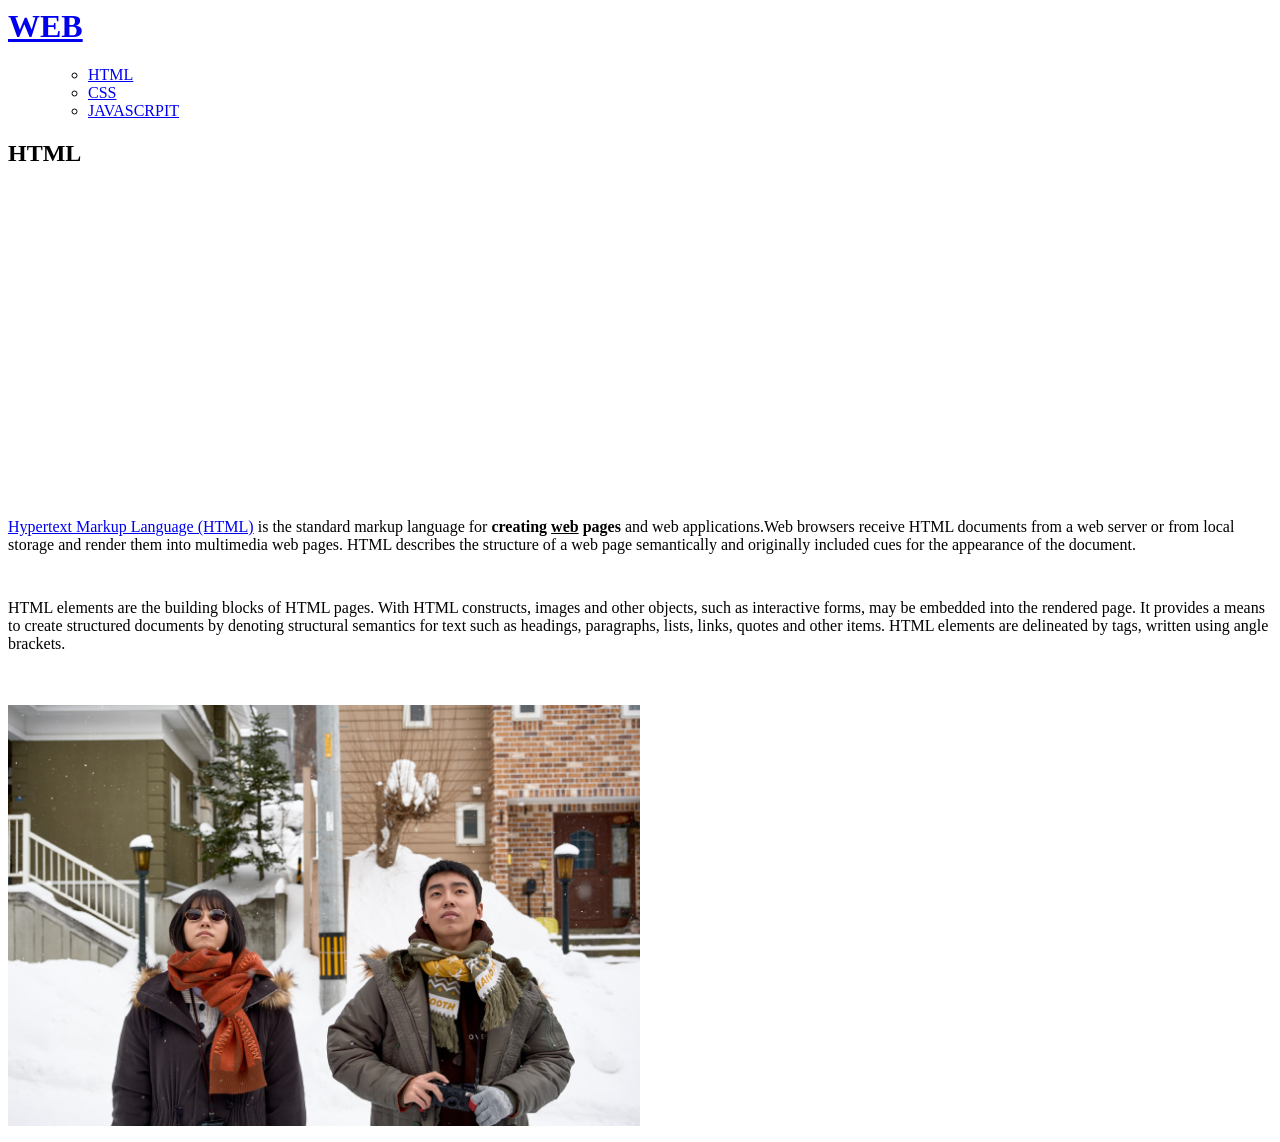
<file: main/test1.html>
</doctype html>
<html>

<head>
    <title>WEB1 - html</title>
    <meta charset="utf-8">
</head>

<body>
    <h1><a href="index.html">WEB</a></h1>

    <ol>
        <ul>
            <li><a href="1.html">HTML</a></li>
            <li><a href="2.html">CSS</a></li>
            <li><a href="3.html">JAVASCRPIT</a></li>
        </ul>
    </ol>

    <h2>HTML</h2>
    <p>
        <iframe width="560" height="315" src="https://www.youtube.com/embed/PZ5ZA2QxLpU" title="YouTube video player"
            frameborder="0"
            allow="accelerometer; autoplay; clipboard-write; encrypted-media; gyroscope; picture-in-picture; web-share"
            allowfullscreen></iframe>
    </p>
    <p>
        <a href="https://www.w3.org/TR/html5/" target="_blank" title="html5 speicification">Hypertext Markup
            Language
            (HTML)</a>
        is the standard markup language for <strong>creating <u>web</u> pages</strong>
        and web applications.Web browsers receive HTML documents from a web server
        or from local storage and render them into multimedia web pages.
        HTML describes the structure of a web page semantically and originally included cues for the appearance
        of the
        document.
    </p>
    <p style="margin-top:45px;">HTML elements are the building blocks of HTML pages.
        With HTML constructs, images and other objects, such as interactive forms,
        may be embedded into the rendered page. It provides a means to create structured
        documents by denoting structural semantics for text such as headings, paragraphs,
        lists, links, quotes and other items. HTML elements are delineated by tags, written using angle
        brackets.
    </p>

    <br></br>
    <img src="Snow.jpg" width="50%">
    <p>
    <div id="disqus_thread"></div>
    <script>
        /**
        *  RECOMMENDED CONFIGURATION VARIABLES: EDIT AND UNCOMMENT THE SECTION BELOW TO INSERT DYNAMIC VALUES FROM YOUR PLATFORM OR CMS.
        *  LEARN WHY DEFINING THESE VARIABLES IS IMPORTANT: https://disqus.com/admin/universalcode/#configuration-variables    */
        /*
        var disqus_config = function () {
        this.page.url = PAGE_URL;  // Replace PAGE_URL with your page's canonical URL variable
        this.page.identifier = PAGE_IDENTIFIER; // Replace PAGE_IDENTIFIER with your page's unique identifier variable
        };
        */
        (function () { // DON'T EDIT BELOW THIS LINE
            var d = document, s = d.createElement('script');
            s.src = 'https://web1-hikckuoezg.disqus.com/embed.js';
            s.setAttribute('data-timestamp', +new Date());
            (d.head || d.body).appendChild(s);
        })();
    </script>
    <noscript>Please enable JavaScript to view the <a href="https://disqus.com/?ref_noscript">comments powered by
            Disqus.</a></noscript></p>
    <p>
        <!--Start of Tawk.to Script-->
        <script type="text/javascript">
            var Tawk_API = Tawk_API || {}, Tawk_LoadStart = new Date();
            (function () {
                var s1 = document.createElement("script"), s0 = document.getElementsByTagName("script")[0];
                s1.async = true;
                s1.src = 'https://embed.tawk.to/649d4022cc26a871b02551bb/1h43451rv';
                s1.charset = 'UTF-8';
                s1.setAttribute('crossorigin', '*');
                s0.parentNode.insertBefore(s1, s0);
            })();
        </script>
        <!--End of Tawk.to Script-->
    </p>
</body>

</html>
</file>
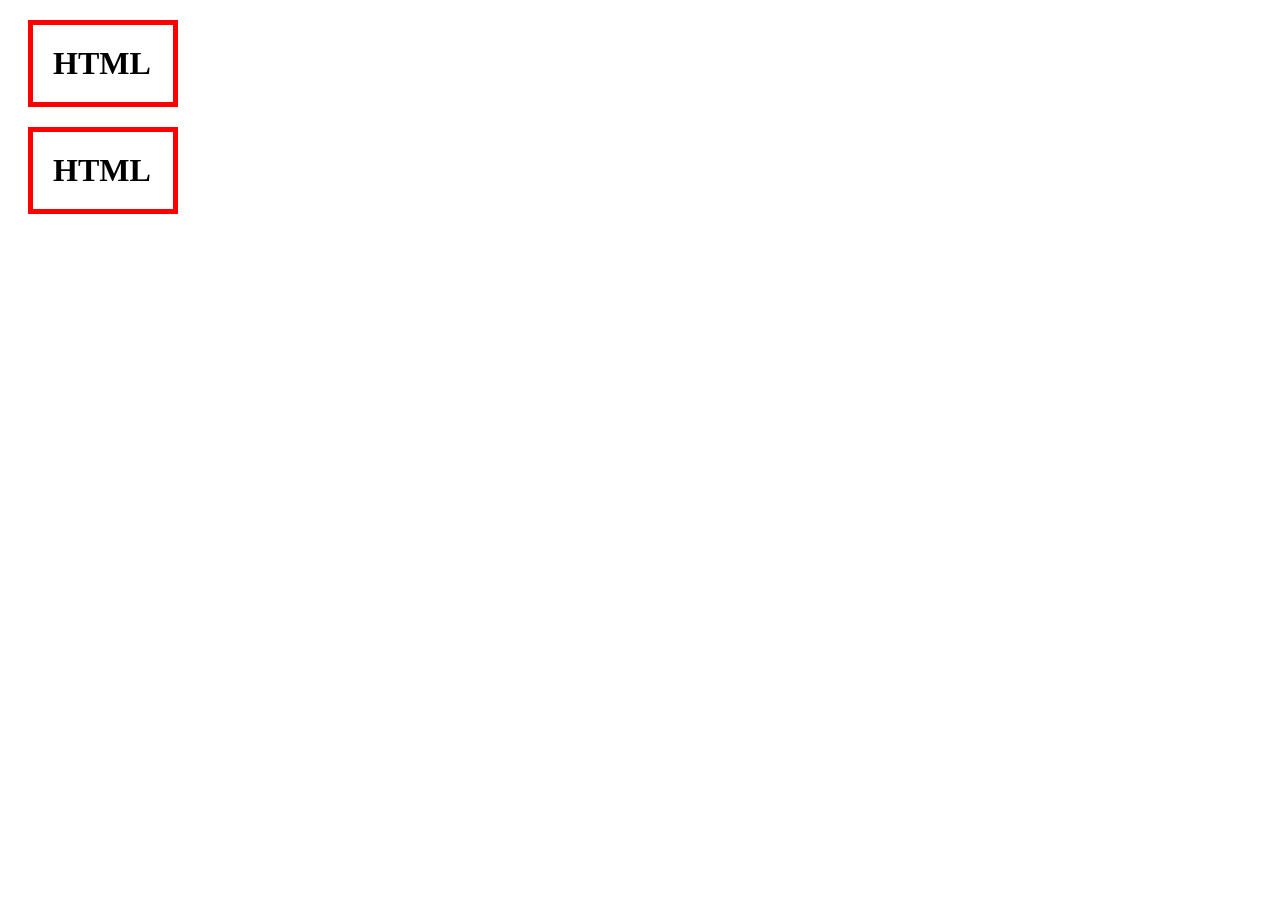
<file: practice/box.html>
<!DOCTYPE html>
<html>
    <head>
        <meta charset="utf-8">
        <title></title>
        <style>
            h1, a{
                border:5px solid red;
                padding:20px;
                margin:20px;
                width:100px
            }
        </style>
    </head>
    <body>
        <h1>HTML</h1>
        <h1>HTML</h1>
    </body>
</html>
</file>
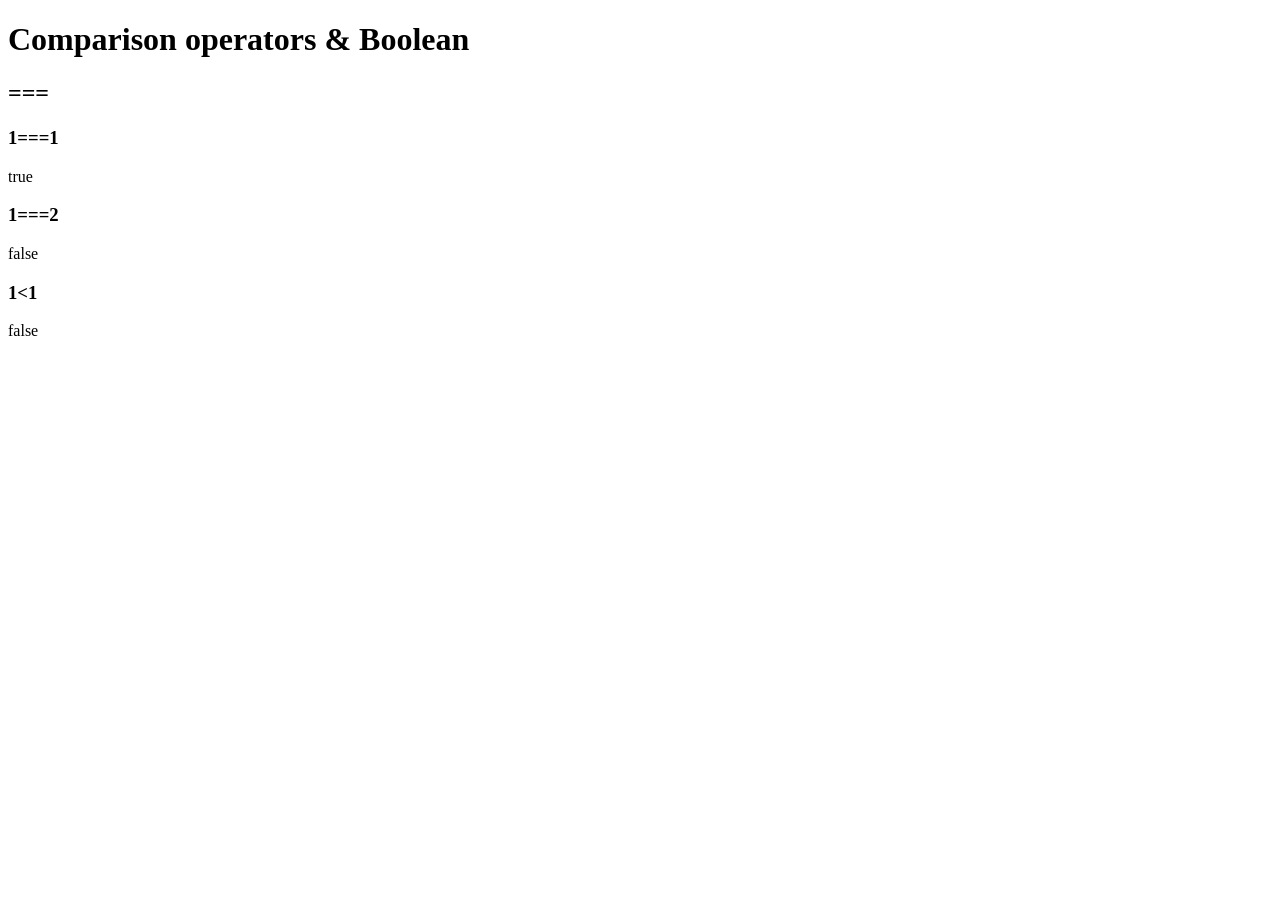
<file: practice/ex2.html>
<!DOCTYPE html>
<html>

<head>
    <meta charset="utf-8">
    <title></title>
</head>

<body>
    <h1>Comparison operators & Boolean</h1>
    <h2>===</h2> <!--- 비교연산자 --->

    <h3>1===1</h3>
    <script>
        document.write(1===1); 
    </script>

    <h3>1===2</h3>
    <script>
        document.write(1===2);
    </script>

    <h3>1&lt;1</h3>
    <script>
        document.write(1<1);
    </script>
</body>

</html>
</file>
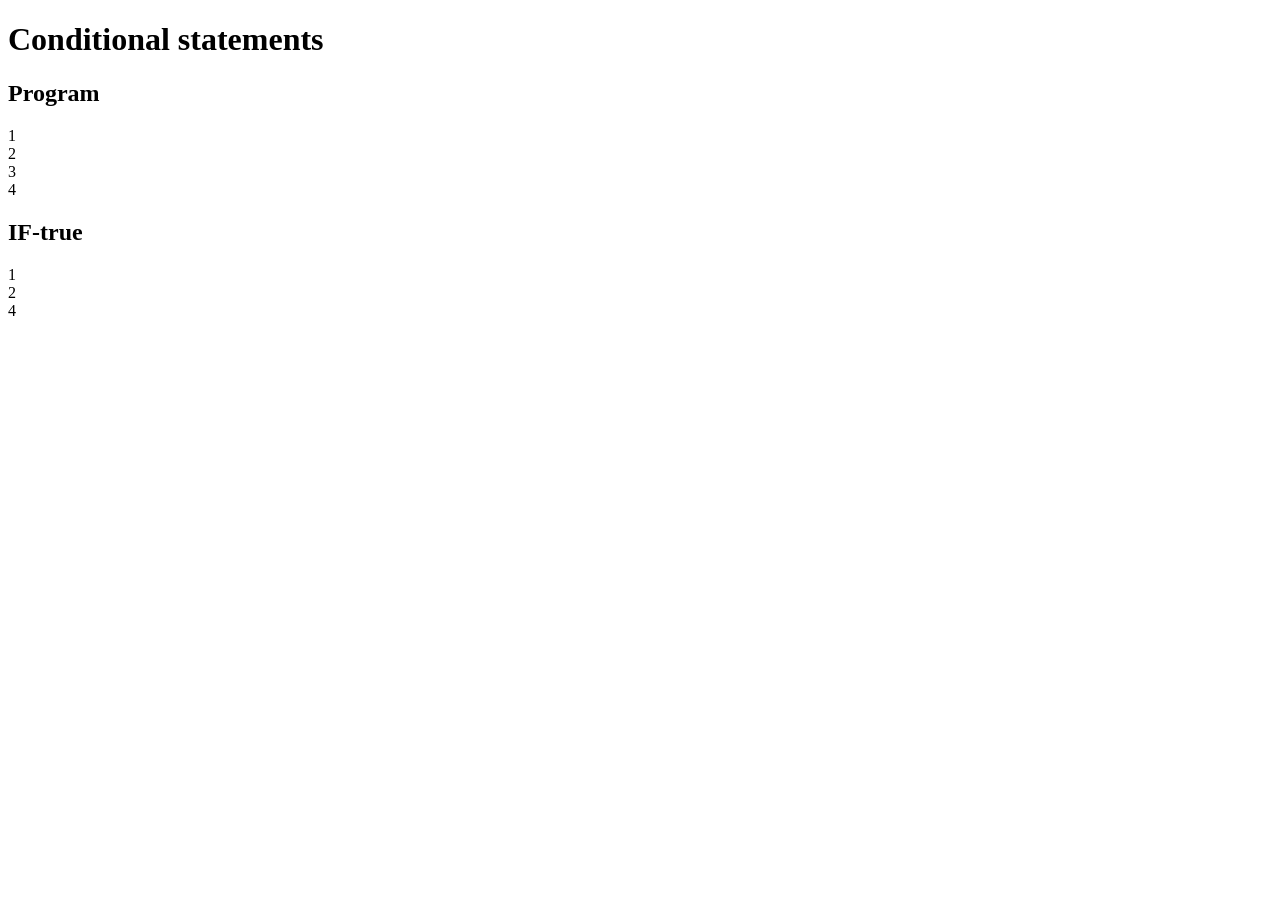
<file: practice/ex3.html>
<!DOCTYPE html>
<html>

<head>
    <meta charset="utf-8">
    <title></title>
</head>

<body>
   <h1>Conditional statements</h1>
   <h2>Program</h2>
   <script>
    document.write("1<br>"); <!-- br means 개행 -->
    document.write("2<br>");
    document.write("3<br>");
    document.write("4<br>");
   </script>
   <h2>IF-true</h2>
   <script>
    document.write("1<br>"); 
    if(true) {
    document.write("2<br>");
    } else {
    document.write("3<br>");
    }
    document.write("4<br>");
   </script>
</body>

</html>
</file>
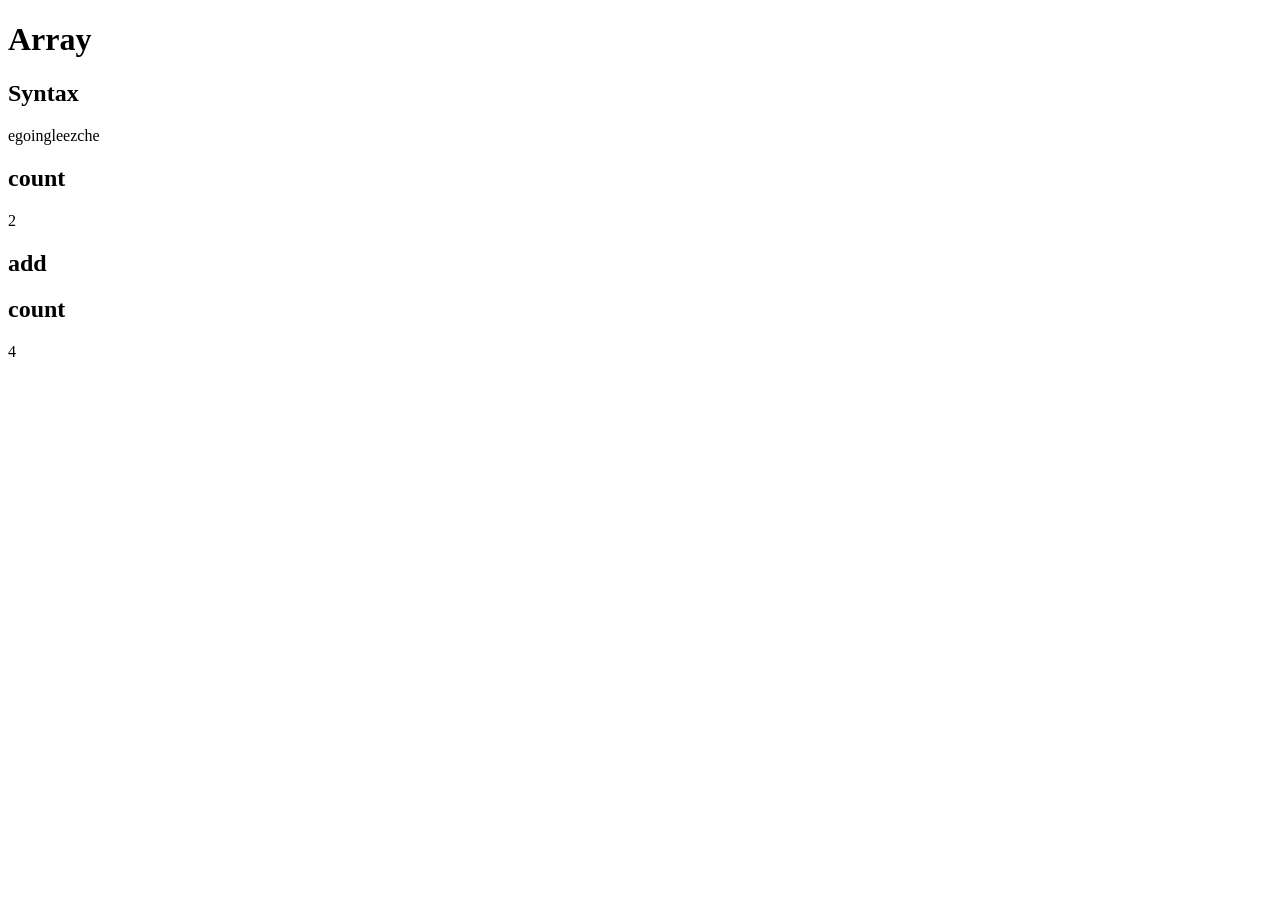
<file: practice/ex4.html>
<!DOCTYPE html>
<html>

<head>
    <meta charset="utf-8">
    <title></title>
</head>

<body>
    <h1>Array</h1>
    <h2>Syntax</h2>
    <script>
        var coworkers = ["egoing", "leezche"];
    </script>
    <script>
        document.write(coworkers[0]);
        document.write(coworkers[1]);
    </script>
    <h2>count</h2>
    <script>
        document.write(coworkers.length); 
    </script>

    <h2>add</h2>
    <script>
        coworkers.push('duru');
        coworkers.push('taeho');
    </script>

    <h2>count</h2>
    <script>
        document.write(coworkers.length); 
    </script>

</body>

</html>
</file>
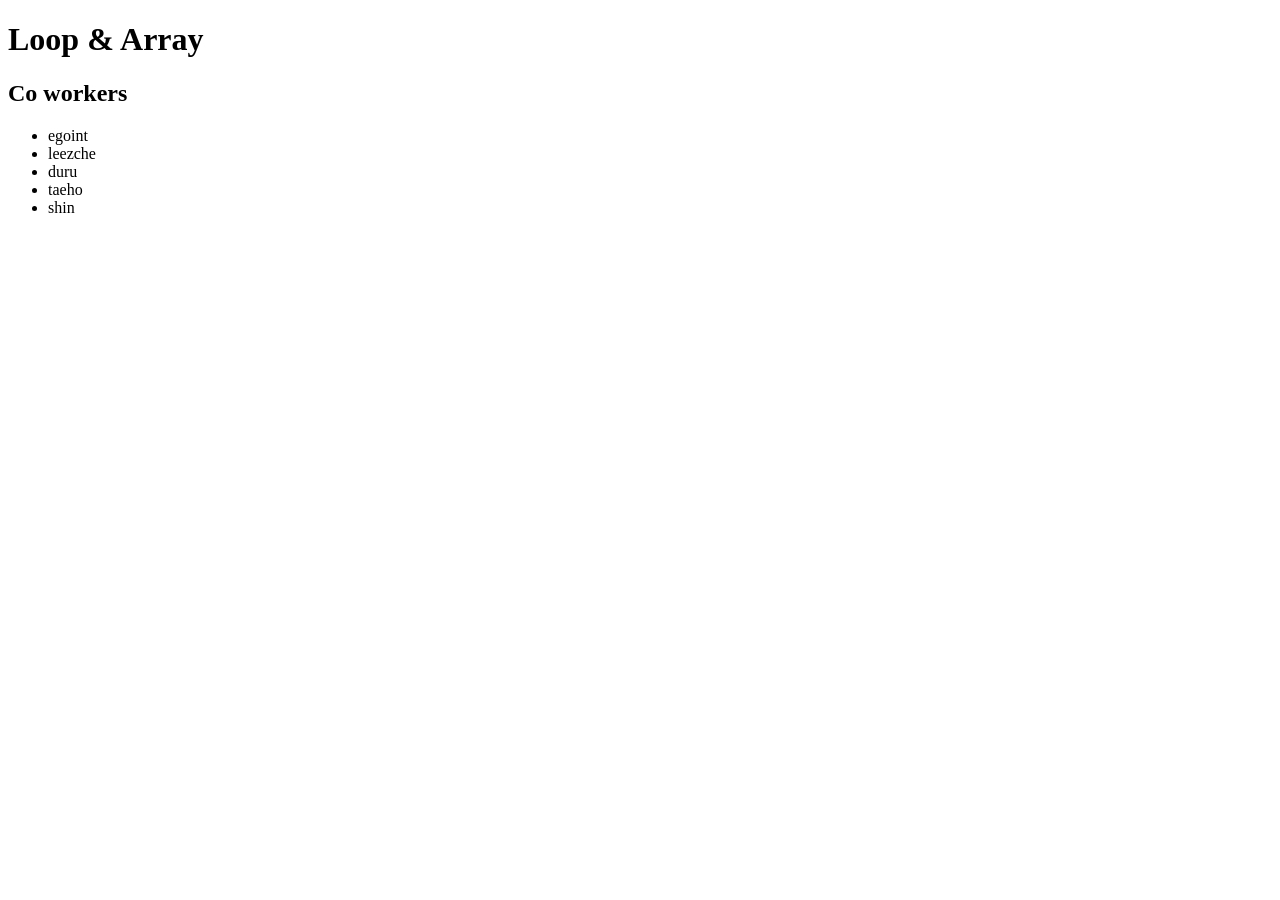
<file: practice/ex6.html>
<!DOCTYPE html>
<html>

<head>
    <meta charset="utf-8">
    <title></title>
</head>

<body>
    <h1>Loop & Array</h1>
    <script>
        var coworkers = ['egoint', 'leezche', 'duru', 'taeho', 'shin'];
    </script>
    <h2>Co workers</h2>
    <ul>
        <script>
            var i = 0;
            while(i < coworkers.length) {
            document.write('<li>'+ coworkers[i]+ '</li>');
            i = i +1;
        }
        </script>
    </ul>
</body>

</html>
</file>
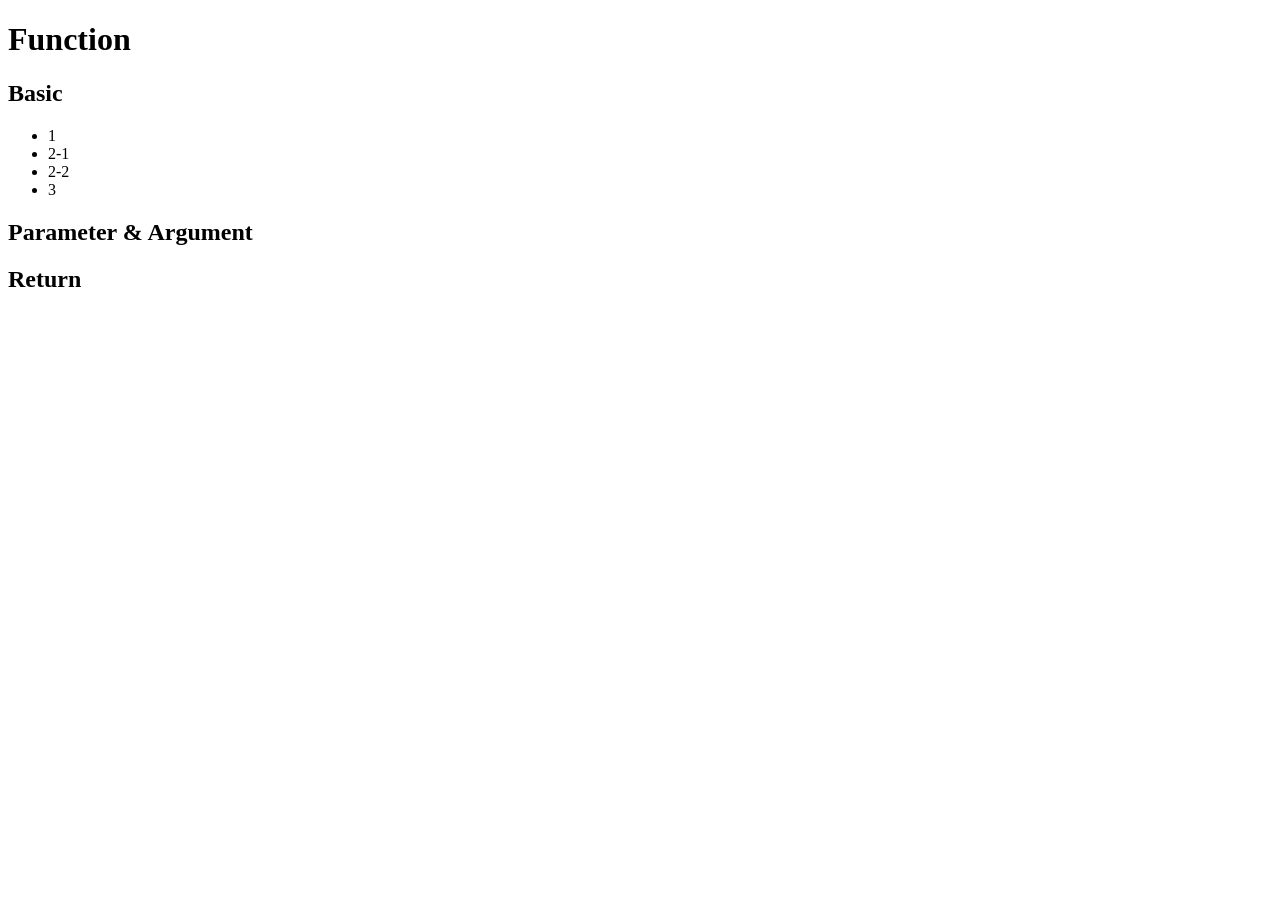
<file: practice/ex7.html>
<!DOCTYPE html>
<html>

<head>
    <meta charset="utf-8">
    <title></title>
</head>

<body>
    <h1>Function</h1>
    <h2>Basic</h2>
    <ul>
        <script>
            document.write('<li>1</li>');
            document.write('<li>2-1</li>');
            document.write('<li>2-2</li>');
            document.write('<li>3</li>');
        </script>
    </ul>
    <h2>Parameter & Argument</h2>
    <h2>Return</h2>
</body>

</html>
</file>
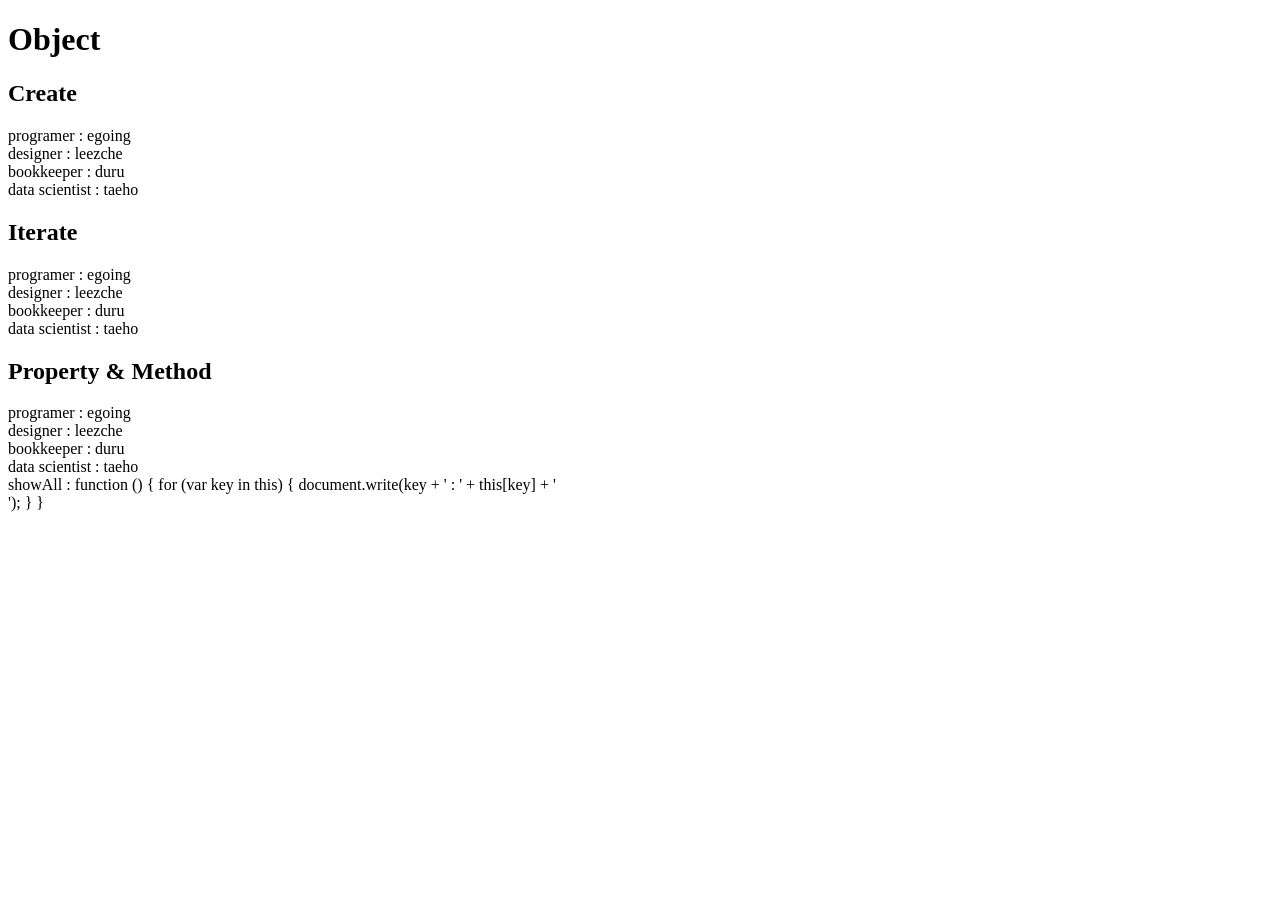
<file: practice/ex8.html>
<!DOCTYPE html>
<html>

<head>
    <meta charset="utf-8">
    <title></title>
</head>

<body>
    <h1>Object</h1>
    <h2>Create</h2>
    <script>
        var coworkers = {
            "programer": "egoing",
            "designer": "leezche"
        };
        document.write("programer : " + coworkers.programer + "<br>");
        document.write("designer : " + coworkers.designer + "<br>");
        coworkers.bookkeeper = "duru";
        document.write("bookkeeper : " + coworkers.bookkeeper + "<br>");
        coworkers["data scientist"] = "taeho";
        document.write("data scientist : " + coworkers["data scientist"] + "<br>");
    </script>
    <h2>Iterate</h2>
    <script>
        for (var key in coworkers) {
            document.write(key + ' : ' + coworkers[key] + '<br>');
        }
    </script>
    <h2>Property & Method</h2>
    <script>
        coworkers.showAll = function () {
            for (var key in this) {
                document.write(key + ' : ' + this[key] + '<br>');
            }
        }
        coworkers.showAll();
    </script>
</body>

</html>
</file>
